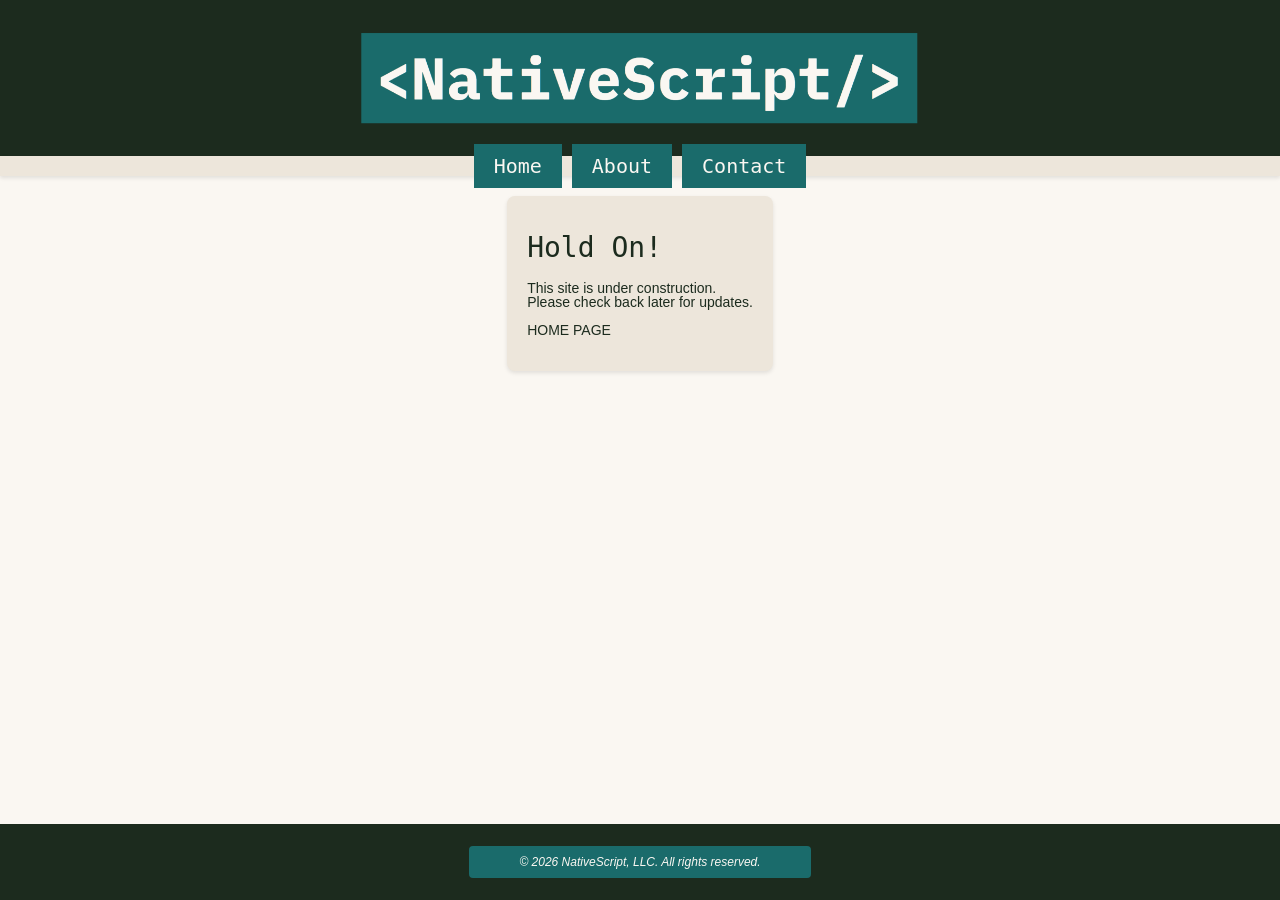
<file: index.html>
<!DOCTYPE html>
<html lang="en">
<head>
    <meta charset="UTF-8">
    <meta name="viewport" content="width=device-width, initial-scale=1.0">
    <title>&lt;NativeScript/&gt;</title>
    <link rel="icon" href="../images/favicon.ico" type="image/x-icon">
    <link rel="stylesheet" href="../styles/styles.css">
</head>
<body>
    <header>
        <a href="index.html">
            <img src="../images/logo.png" alt="NativeScript Logo">
        </a>
    </header>
    <nav>
        <ul>
            <li><a href="index.html">Home</a></li>
            <li><a href="about.html">About</a></li>
            <li><a href="contact.html">Contact</a></li>
        </ul>
    </nav>
    <div class="card">
        <h1>Hold On!</h1>
        <p>This site is under construction.<br>Please check back later for updates.</p>
        <p>HOME PAGE</p>
    </div>
    <footer>
        <p><i>&copy; 2026 NativeScript, LLC. All rights reserved.</i></p>
    </footer>
</body>
</html>
</file>
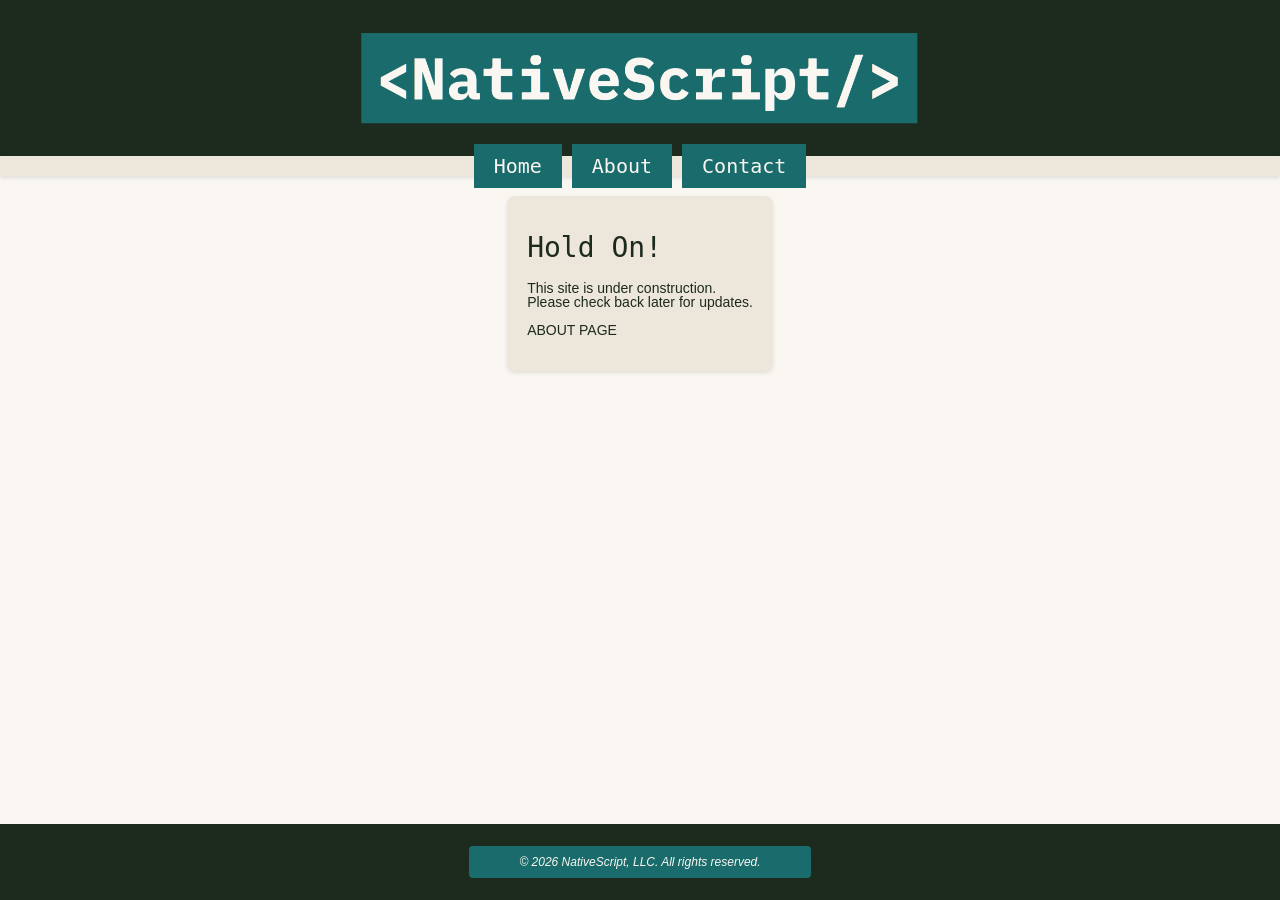
<file: about.html>
<!DOCTYPE html>
<html lang="en">
<head>
    <meta charset="UTF-8">
    <meta name="viewport" content="width=device-width, initial-scale=1.0">
    <title>&lt;NativeScript/&gt;</title>
    <link rel="icon" href="../images/favicon.ico" type="image/x-icon">
    <link rel="stylesheet" href="../styles/styles.css">
</head>
<body>
    <header>
        <a href="index.html">
            <img src="../images/logo.png" alt="NativeScript Logo">
        </a>
    </header>
    <nav>
        <ul>
            <li><a href="index.html">Home</a></li>
            <li><a href="about.html">About</a></li>
            <li><a href="contact.html">Contact</a></li>
        </ul>
    </nav>
    <div class="card">
        <h1>Hold On!</h1>
        <p>This site is under construction.<br>Please check back later for updates.</p>
        <p>ABOUT PAGE</p>
    </div>
    <footer>
        <p><i>&copy; 2026 NativeScript, LLC. All rights reserved.</i></p>
    </footer>
</body>
</html>
</file>
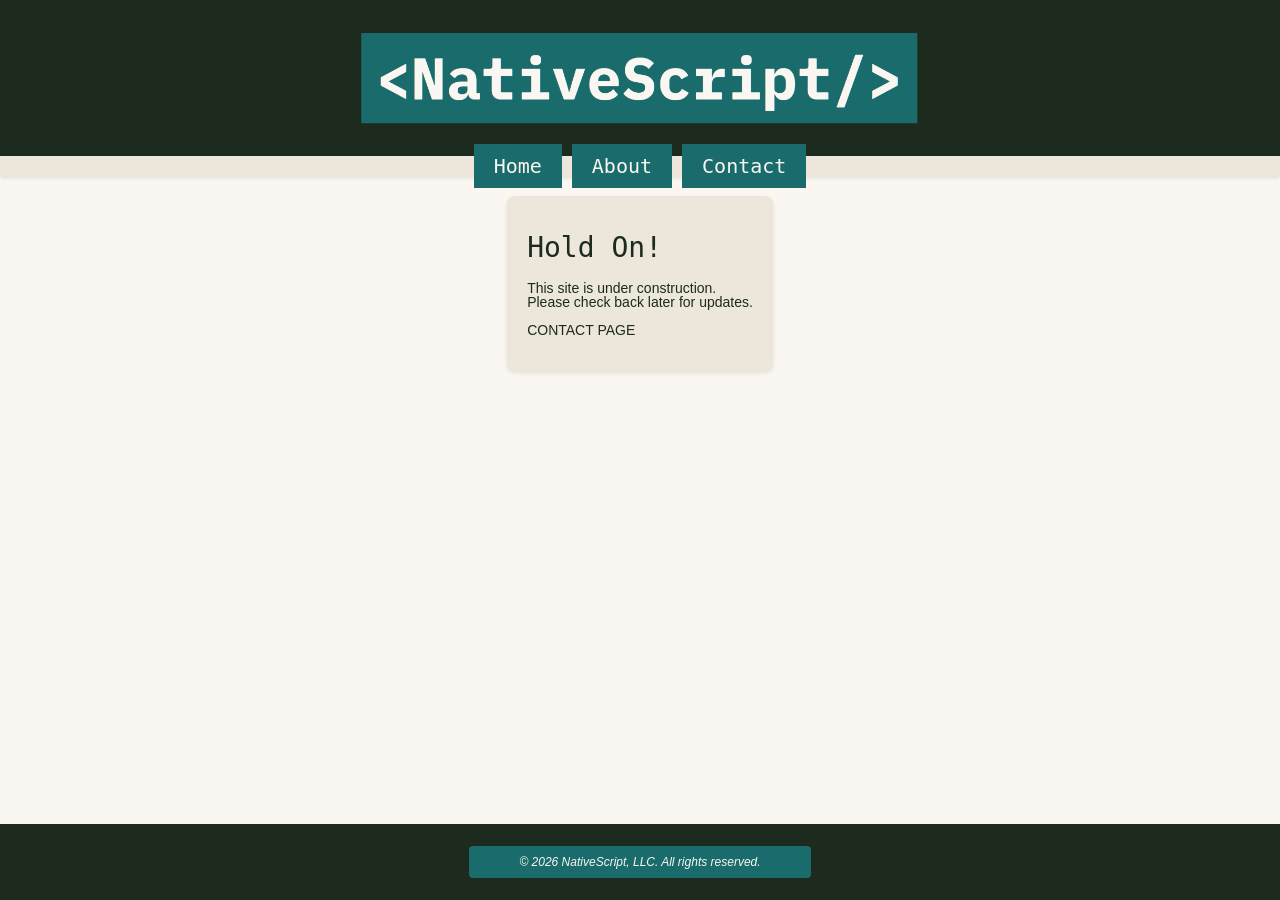
<file: contact.html>
<!DOCTYPE html>
<html lang="en">
<head>
    <meta charset="UTF-8">
    <meta name="viewport" content="width=device-width, initial-scale=1.0">
    <title>&lt;NativeScript/&gt;</title>
    <link rel="icon" href="../images/favicon.ico" type="image/x-icon">
    <link rel="stylesheet" href="../styles/styles.css">
</head>
<body>
    <header>
        <a href="index.html">
            <img src="../images/logo.png" alt="NativeScript Logo">
        </a>
    </header>
    <nav>
        <ul>
            <li><a href="index.html">Home</a></li>
            <li><a href="about.html">About</a></li>
            <li><a href="contact.html">Contact</a></li>
        </ul>
    </nav>
    <div class="card">
        <h1>Hold On!</h1>
        <p>This site is under construction.<br>Please check back later for updates.</p>
        <p>CONTACT PAGE</p>
    </div>
    <footer>
        <p><i>&copy; 2026 NativeScript, LLC. All rights reserved.</i></p>
    </footer>
</body>
</html>
</file>
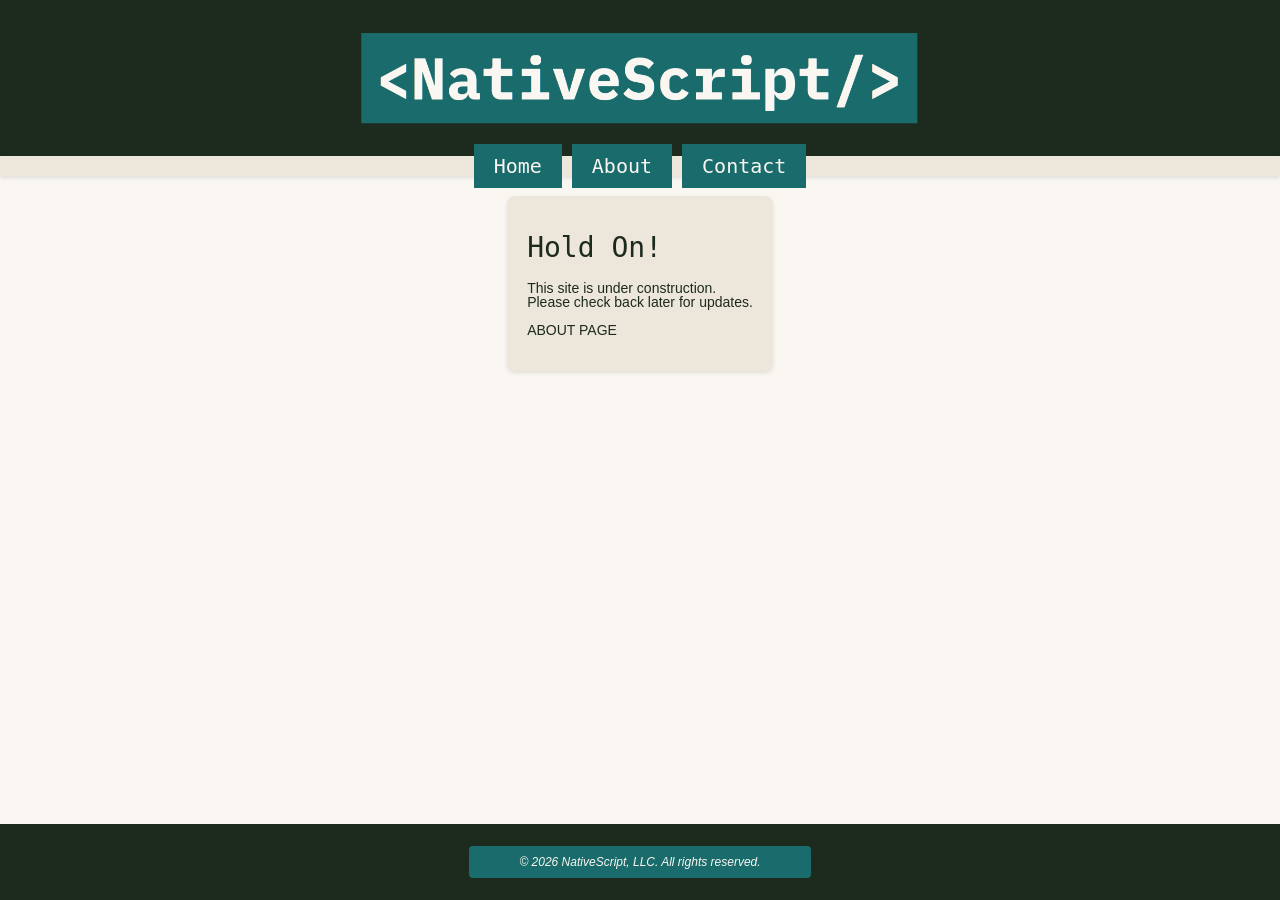
<file: pages/about.html>
<!DOCTYPE html>
<html lang="en">
<head>
    <meta charset="UTF-8">
    <meta name="viewport" content="width=device-width, initial-scale=1.0">
    <title>&lt;NativeScript/&gt;</title>
    <link rel="icon" href="../images/favicon.ico" type="image/x-icon">
    <link rel="stylesheet" href="../styles/styles.css">
</head>
<body>
    <header>
        <a href="index.html">
            <img src="../images/logo.png" alt="NativeScript Logo">
        </a>
    </header>
    <nav>
        <ul>
            <li><a href="index.html">Home</a></li>
            <li><a href="about.html">About</a></li>
            <li><a href="contact.html">Contact</a></li>
        </ul>
    </nav>
    <div class="card">
        <h1>Hold On!</h1>
        <p>This site is under construction.<br>Please check back later for updates.</p>
        <p>ABOUT PAGE</p>
    </div>
    <footer>
        <p><i>&copy; 2026 NativeScript, LLC. All rights reserved.</i></p>
    </footer>
</body>
</html>
</file>
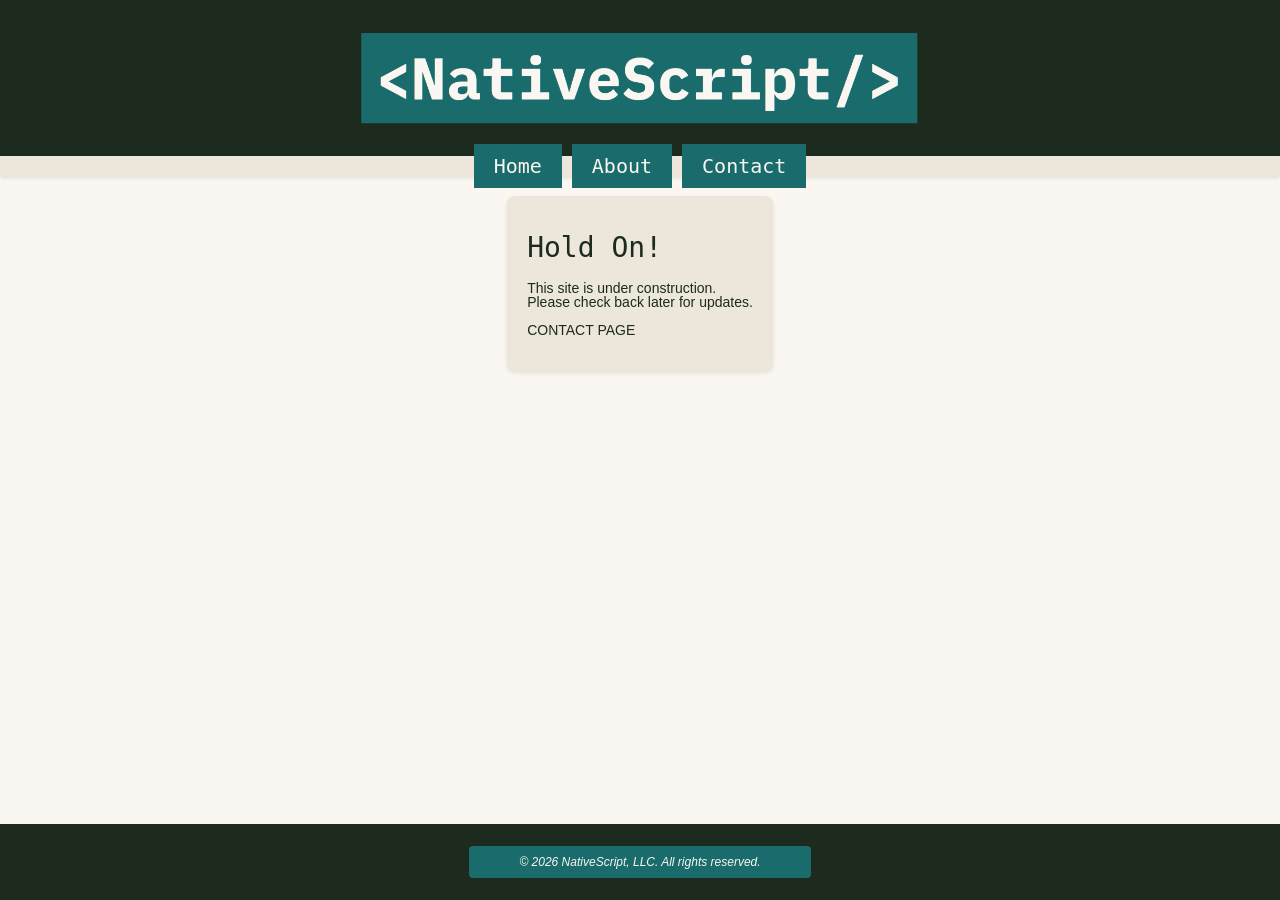
<file: pages/contact.html>
<!DOCTYPE html>
<html lang="en">
<head>
    <meta charset="UTF-8">
    <meta name="viewport" content="width=device-width, initial-scale=1.0">
    <title>&lt;NativeScript/&gt;</title>
    <link rel="icon" href="../images/favicon.ico" type="image/x-icon">
    <link rel="stylesheet" href="../styles/styles.css">
</head>
<body>
    <header>
        <a href="index.html">
            <img src="../images/logo.png" alt="NativeScript Logo">
        </a>
    </header>
    <nav>
        <ul>
            <li><a href="index.html">Home</a></li>
            <li><a href="about.html">About</a></li>
            <li><a href="contact.html">Contact</a></li>
        </ul>
    </nav>
    <div class="card">
        <h1>Hold On!</h1>
        <p>This site is under construction.<br>Please check back later for updates.</p>
        <p>CONTACT PAGE</p>
    </div>
    <footer>
        <p><i>&copy; 2026 NativeScript, LLC. All rights reserved.</i></p>
    </footer>
</body>
</html>
</file>
<file: styles/styles.css>
/* Foundation */

    /* HTML */
    html {
        width: 100%;
        height: 100%;
        margin: 0;
        padding: 0;
        background-color: #faf7f2;
        display: flex;
        flex-direction: column;
        align-items: center;
    }

    /* Body */
    body {
        width: 100%;
        height: 100%;
        margin: 0;
        padding: 0;
        display: flex;
        flex-direction: column;
        align-items: center;
        font-family: 'Inter Tight', sans-serif;
        font-weight: 400;
        font-size: 14px;
        color: #1c2b1e;
        line-height: 1;
    }

    /* Header */
    header {
        width: 100%;
        padding: 20px 0;
        background-color: #1c2b1e;
        display: flex;
        justify-content: center;
        align-items: center;
    }

    header a {
        display: flex;
        justify-content: center;
        align-items: center;
    }

    header a img {
        max-width: 77%;
        height: auto;
        max-height: 150px;
    }

    /* Navigation */
    nav {
        width: 100%;
        height: 20px;
        background-color: #ede6db;
        display: flex;
        justify-content: center;
        align-items: center;
        margin-bottom: 20px;
        box-shadow: 0 2px 4px rgba(0, 0, 0, 0.1);
        position: sticky;
        top: 0;
    }

    nav ul {
        list-style: none;
        display: flex;
        gap: 10px;
        padding: 10px 0;
        margin: 0;
    }

    nav ul li {
        display: inline;
        font-family: 'IBM Plex Mono', monospace;
        font-weight: 400;
        font-size: 20px;
    }

    nav ul li a {
        background-color: #1a6b6b;
        padding: 10px 20px;
        text-decoration: none;
        color: #faf7f2;
        transition: color 0.3s ease;
    }
    nav ul li a:hover {
        color: #1c2b1e;
    }

    /* Cards */
    .card {
        background-color: #ede6db;
        border-radius: 8px;
        box-shadow: 0 2px 4px rgba(0, 0, 0, 0.1);
        padding: 20px;
    }

    .card h1 {
        font-family: 'IBM Plex Mono', monospace;
        font-weight: 400;
        font-size: 28px;
        color: #1c2b1e;
        line-height: 1;
    }

    .card p {
        font-family: 'Inter Tight', sans-serif;
        font-weight: 400;
        font-size: 14px;
        color: #1c2b1e;
        line-height: 1;
    }

    /* Footer */
    footer {
        position: bottom;
        width: 100%;
        padding: 10px 0;
        background-color: #1c2b1e;
        display: flex;
        justify-content: center;
        align-items: center;
        margin-top: auto;
    }

    footer p {
        font-family: 'Inter Tight', sans-serif;
        font-weight: 400;
        font-size: 12px;
        color: #faf7f2;
        line-height: 1;
        background-color: #1a6b6b;
        padding: 10px 50px;
        border-radius: 4px;
    }
</file>
